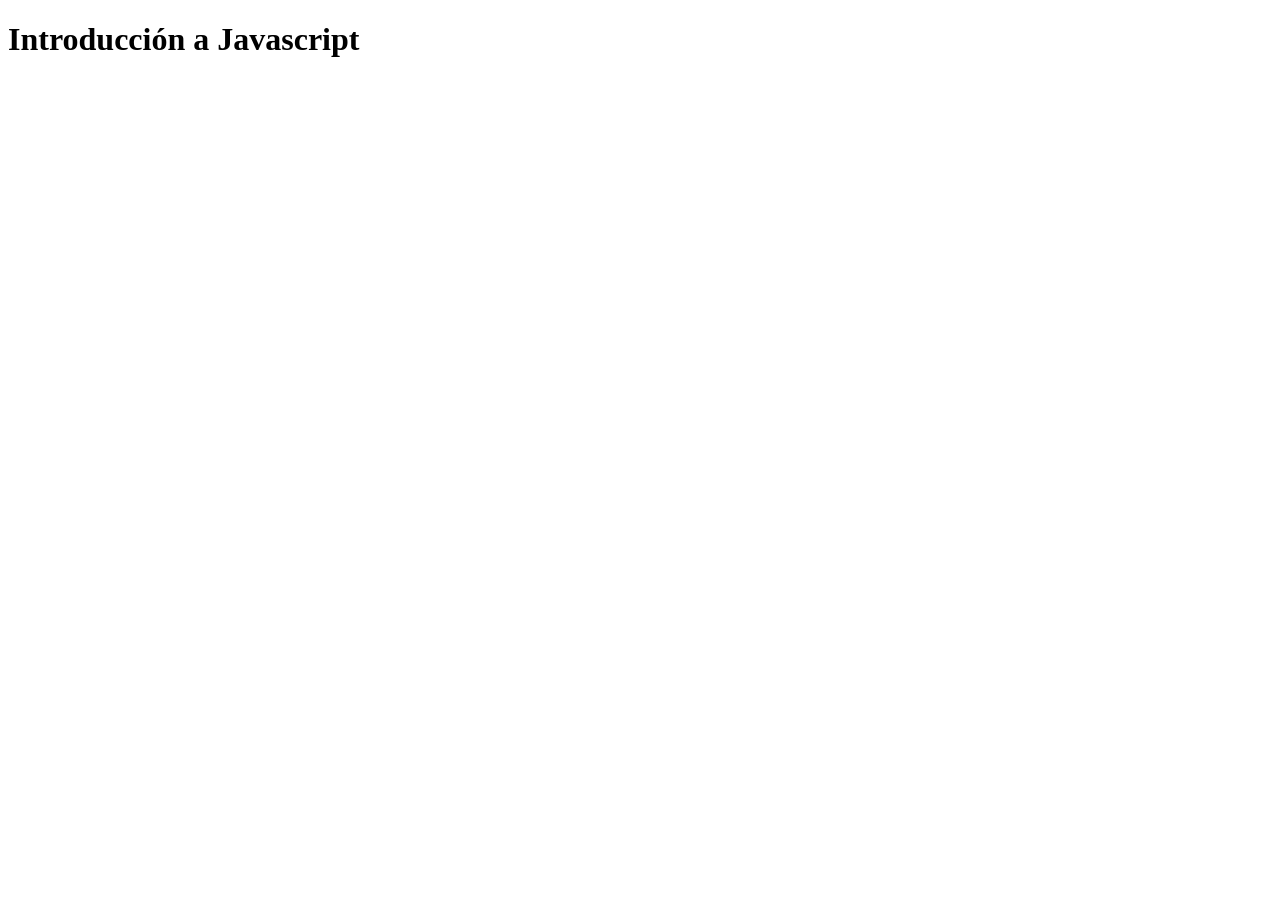
<file: index.html>
<!DOCTYPE html>
<html lang="en">
<head>
    <meta charset="UTF-8">
    <meta name="viewport" content="width=device-width, initial-scale=1.0">
    <title>Document</title>
    
</head>
<body>
<h1>Introducción a Javascript</h1>
<div class="item">
    <h1></h1>
</div>
  <script src="./reto_04_funciones.js"></script>
</body>
</html>
</file>
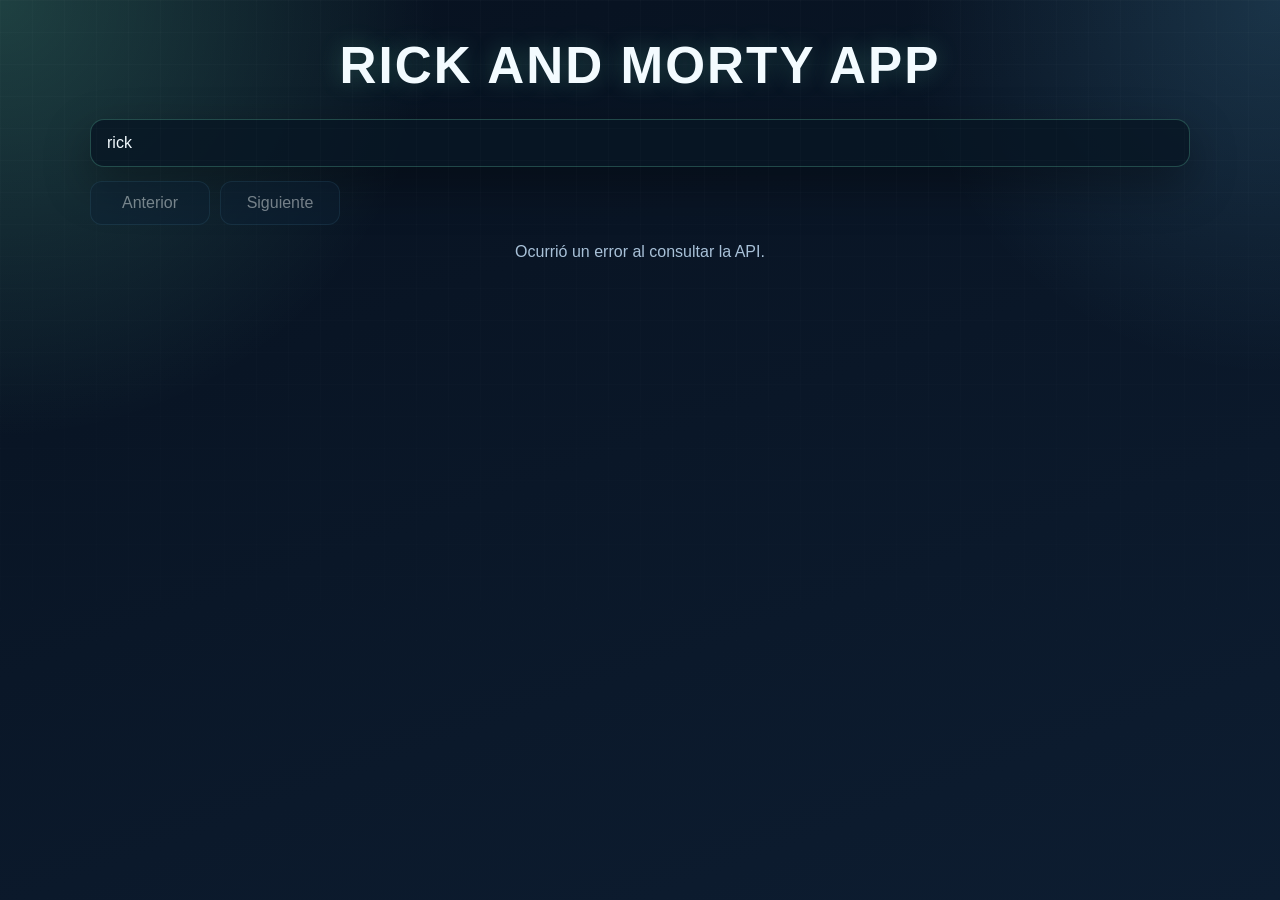
<file: test_apis/index.html>
<!DOCTYPE html>
<html lang="en">
<head>
    <meta charset="UTF-8">
    <meta name="viewport" content="width=device-width, initial-scale=1.0">
    <link rel="stylesheet" href="./styles.css">
    <title>Document</title>
</head>
<body>
    <h1>Rick and Morty APP</h1>
    <div class="controls">
        <input id="searchInput" type="text" placeholder="Buscar personaje" />
        <div class="actions">
            <button id="prevBtn" type="button">Anterior</button>
            <button id="nextBtn" type="button">Siguiente</button>
        </div>
    </div>
    <p id="statusMessage" class="status-message"></p>
    <div id="root" class="root"></div>
    <script src="./main.js"></script>
</body>
</html>
</file>
<file: test_apis/styles.css>
:root {
    --bg: #07111f;
    --bg-accent: #0d1d31;
    --surface: rgba(10, 24, 40, 0.82);
    --surface-strong: rgba(14, 33, 54, 0.96);
    --border: rgba(158, 255, 218, 0.18);
    --text: #f3fbff;
    --muted: #a8c1d8;
    --primary: #7cffcb;
    --secondary: #73d5ff;
    --shadow: 0 18px 45px rgba(0, 0, 0, 0.35);
}

* {
    box-sizing: border-box;
}

body {
    margin: 0;
    min-height: 100vh;
    padding: 40px 20px 56px;
    font-family: "Trebuchet MS", "Segoe UI", sans-serif;
    color: var(--text);
    background:
        radial-gradient(circle at top left, rgba(124, 255, 203, 0.2), transparent 28%),
        radial-gradient(circle at top right, rgba(115, 213, 255, 0.16), transparent 24%),
        linear-gradient(160deg, var(--bg) 0%, var(--bg-accent) 100%);
}

body::before {
    content: "";
    position: fixed;
    inset: 0;
    pointer-events: none;
    background-image:
        linear-gradient(rgba(255, 255, 255, 0.02) 1px, transparent 1px),
        linear-gradient(90deg, rgba(255, 255, 255, 0.02) 1px, transparent 1px);
    background-size: 32px 32px;
    mask-image: linear-gradient(to bottom, rgba(0, 0, 0, 0.9), transparent);
}

h1 {
    width: min(1100px, 100%);
    margin: 0 auto 28px;
    font-size: clamp(2rem, 4vw, 3.5rem);
    line-height: 1;
    letter-spacing: 0.04em;
    text-transform: uppercase;
    text-align: center;
    color: var(--text);
    text-shadow: 0 0 24px rgba(124, 255, 203, 0.22);
}

.controls {
    width: min(1100px, 100%);
    margin: 0 auto 18px;
    display: grid;
    gap: 14px;
}

.controls input {
    width: 100%;
    padding: 14px 16px;
    border: 1px solid rgba(124, 255, 203, 0.22);
    border-radius: 14px;
    outline: none;
    background: rgba(8, 22, 36, 0.82);
    color: var(--text);
    font: inherit;
    box-shadow: var(--shadow);
}

.controls input::placeholder {
    color: var(--muted);
}

.controls input:focus {
    border-color: rgba(124, 255, 203, 0.5);
    box-shadow: 0 0 0 4px rgba(124, 255, 203, 0.08);
}

.actions {
    display: flex;
    gap: 10px;
}

.actions button {
    min-width: 120px;
    padding: 12px 16px;
    border: 1px solid rgba(115, 213, 255, 0.2);
    border-radius: 12px;
    background: var(--surface-strong);
    color: var(--text);
    font: inherit;
    cursor: pointer;
    transition: transform 180ms ease, border-color 180ms ease, opacity 180ms ease;
}

.actions button:hover:not(:disabled) {
    transform: translateY(-2px);
    border-color: rgba(124, 255, 203, 0.42);
}

.actions button:disabled {
    opacity: 0.45;
    cursor: not-allowed;
}

.status-message {
    width: min(1100px, 100%);
    min-height: 24px;
    margin: 0 auto 24px;
    color: var(--muted);
    text-align: center;
}

.root {
    width: min(1100px, 100%);
    margin: 0 auto;
    display: grid;
    grid-template-columns: repeat(auto-fit, minmax(220px, 1fr));
    gap: 22px;
}

.card {
    position: relative;
    overflow: hidden;
    padding: 20px 18px 18px;
    border: 1px solid var(--border);
    border-radius: 22px;
    background: linear-gradient(180deg, rgba(15, 34, 55, 0.95), var(--surface));
    box-shadow: var(--shadow);
    backdrop-filter: blur(10px);
    text-align: center;
    transition: transform 180ms ease, border-color 180ms ease, box-shadow 180ms ease;
}

.card::before {
    content: "";
    position: absolute;
    inset: 0;
    background: linear-gradient(135deg, rgba(124, 255, 203, 0.12), transparent 45%);
    opacity: 0.8;
    pointer-events: none;
}

.card:hover {
    transform: translateY(-6px);
    border-color: rgba(124, 255, 203, 0.4);
    box-shadow: 0 22px 50px rgba(0, 0, 0, 0.42);
}

.card img {
    position: relative;
    z-index: 1;
    width: 100%;
    max-width: 140px;
    aspect-ratio: 1 / 1;
    object-fit: cover;
    display: block;
    margin: 0 auto 16px;
    border-radius: 50%;
    border: 3px solid rgba(124, 255, 203, 0.28);
    box-shadow: 0 12px 24px rgba(0, 0, 0, 0.3);
}

.card h3 {
    position: relative;
    z-index: 1;
    margin: 0;
    font-size: 1.02rem;
    line-height: 1.35;
    color: var(--text);
}

@media (max-width: 640px) {
    body {
        padding-inline: 16px;
        padding-top: 28px;
    }

    .root {
        grid-template-columns: repeat(auto-fit, minmax(160px, 1fr));
        gap: 16px;
    }

    .actions {
        flex-direction: column;
    }

    .actions button {
        width: 100%;
    }

    .card {
        padding: 16px 14px;
        border-radius: 18px;
    }

    .card img {
        max-width: 110px;
        margin-bottom: 12px;
    }
}
</file>
